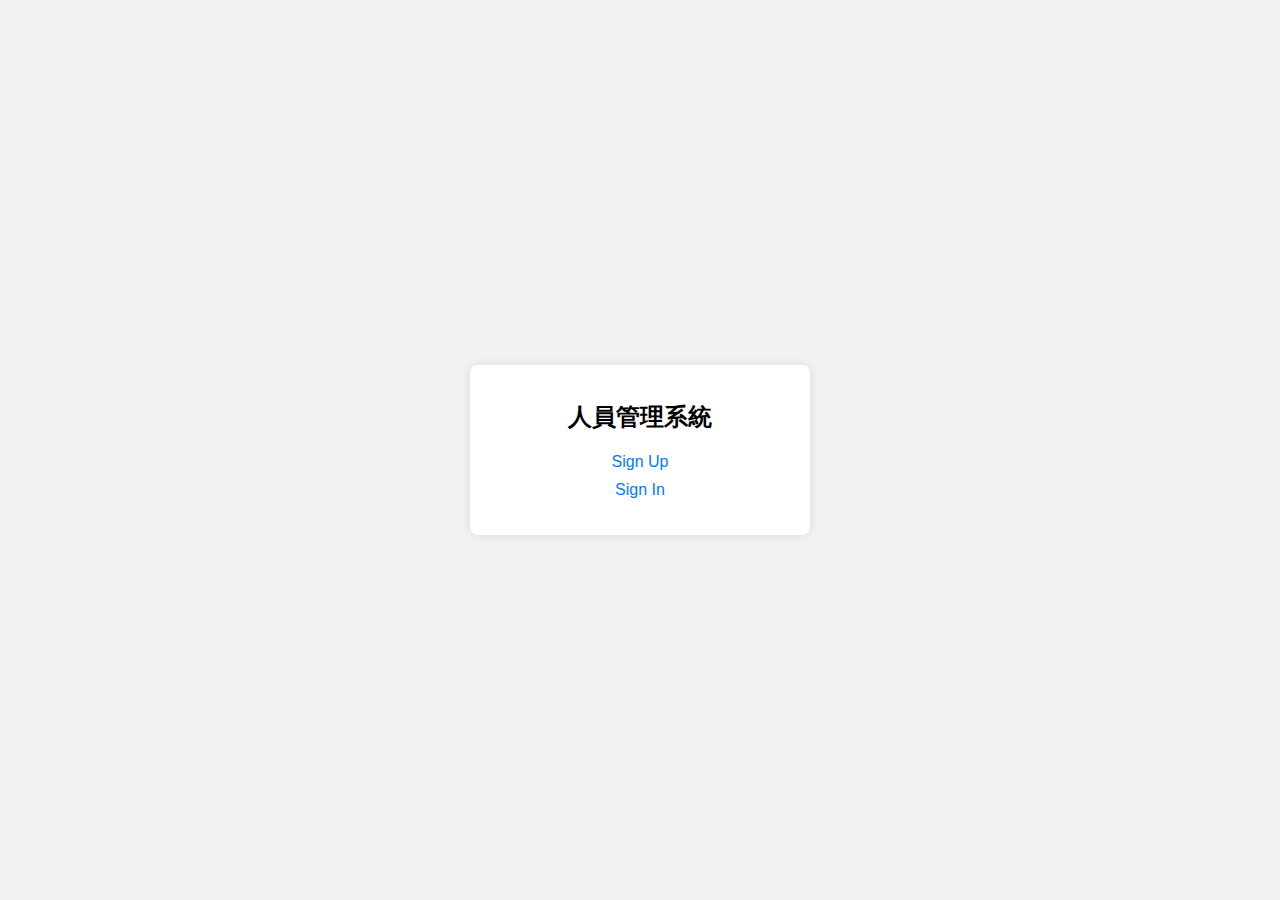
<file: hw4/public/index.html>
<!DOCTYPE html>
<html>
<head>
    <link rel="stylesheet" href="index.css">
</head>
<body>
    <div class="container">
        <h1>人員管理系統</h1>
        <ol class="menu-list">
            <li><a href="/public/add.html">Sign Up</a></li>
            <li><a href="/public/find.html">Sign In</a></li>
        </ol>
    </div>
</body>
</html>
</file>
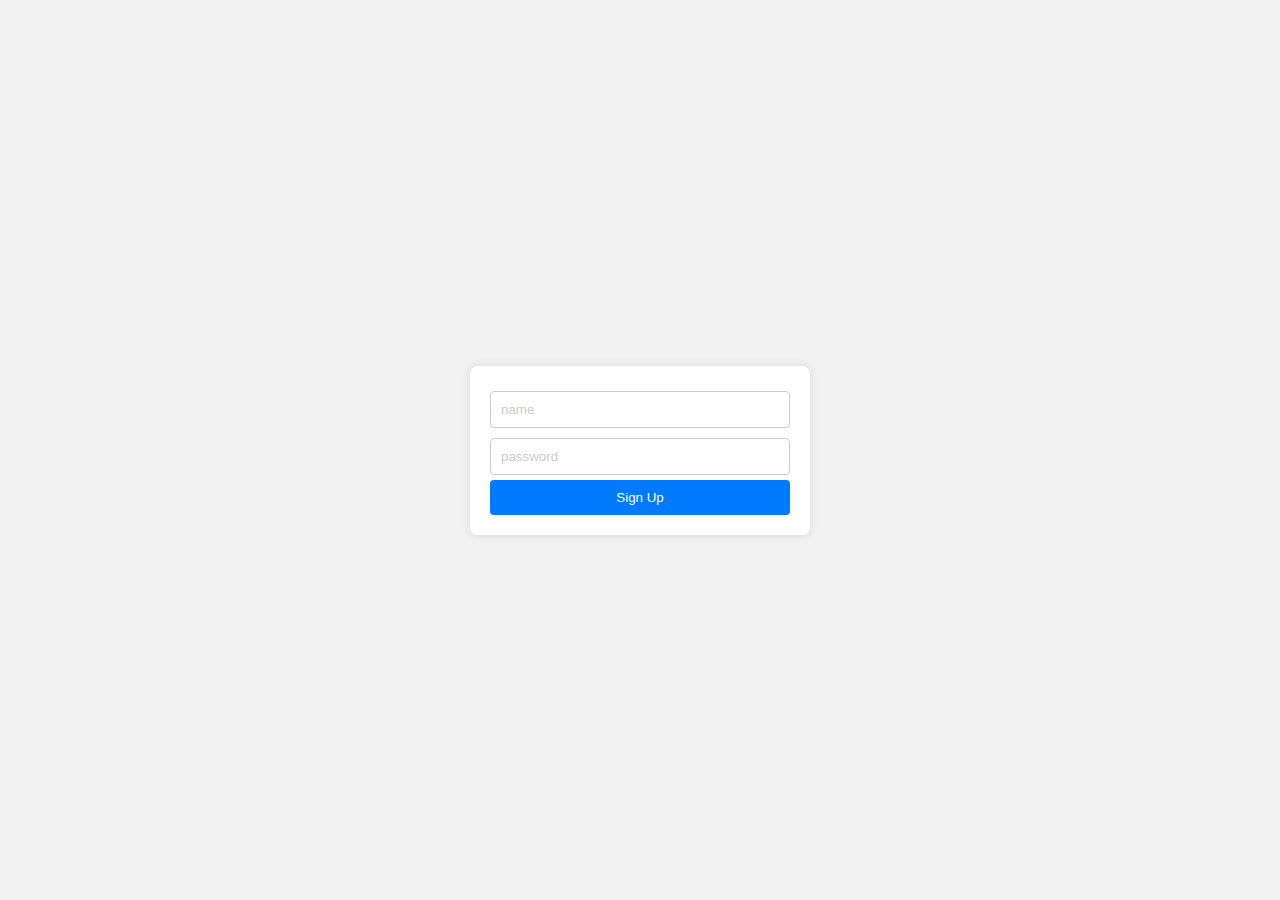
<file: hw4/public/add.html>
<!DOCTYPE html>
<html>
<head>
    <link rel="stylesheet" href="style.css">
</head>
<body>
    <div class="container">
        <form action="/people/add" method="post">
            <input type="text" name="name" placeholder="name">
            <input type="text" name="password" placeholder="password">
            <input type="submit" value="Sign Up">
        </form>
    </div>
</body>
</html>
</file>
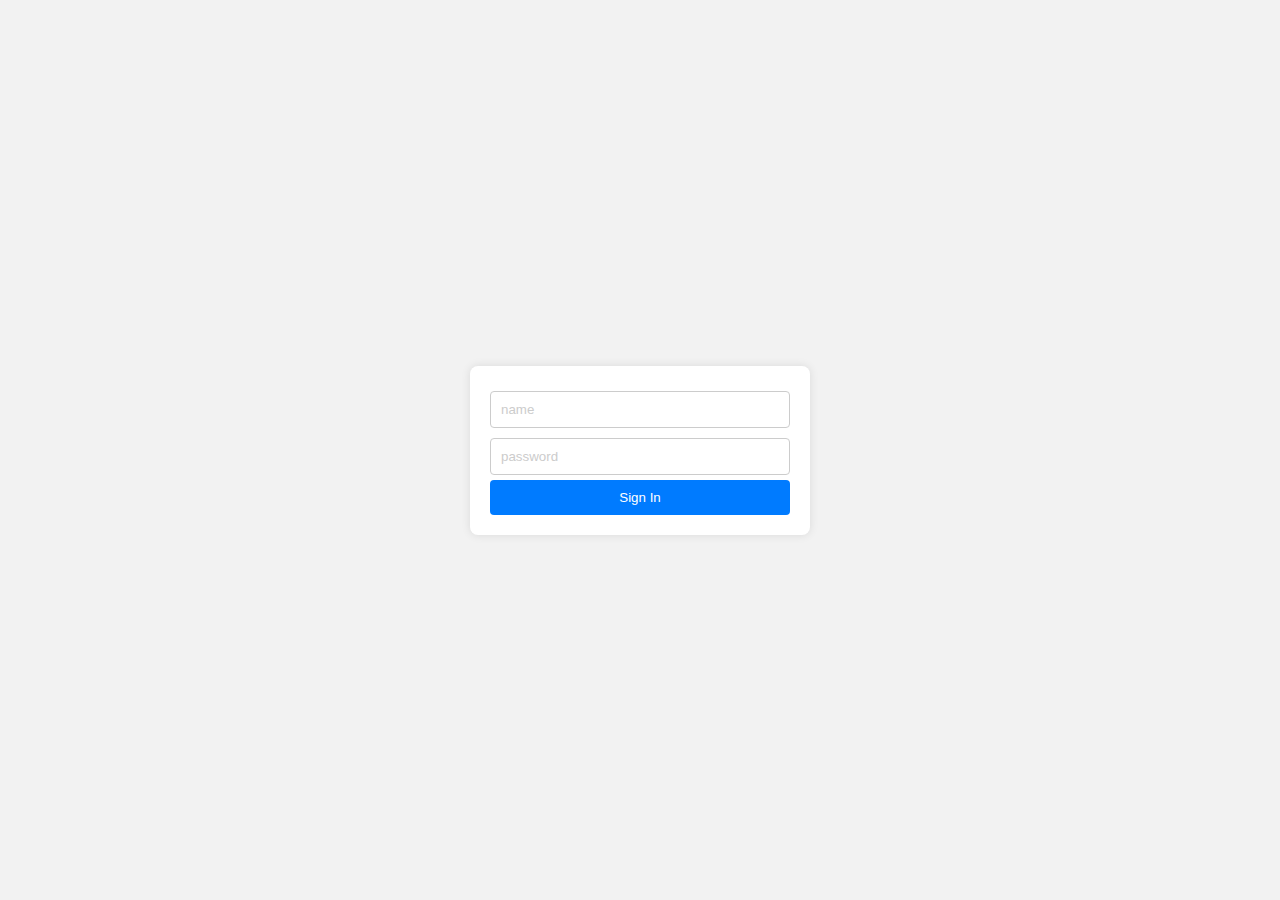
<file: hw4/public/find.html>
<!DOCTYPE html>
<html>
<head>
    <link rel="stylesheet" href="style.css">
</head>
<body>
    <div class="container">
        <form action="/people/find" method="post">
            <input type="text" name="name" placeholder="name">
            <input type="text" name="password" placeholder="password">
            <input type="submit" value="Sign In">
        </form>
    </div>
</body>
</html>
</file>
<file: hw4/public/index.css>
body {
    font-family: Arial, sans-serif;
    background-color: #f2f2f2;
    margin: 0;
    padding: 0;
    display: flex;
    justify-content: center;
    align-items: center;
    height: 100vh;
}

.container {
    background-color: #fff;
    border-radius: 8px;
    box-shadow: 0 0 10px rgba(0, 0, 0, 0.1);
    padding: 20px;
    text-align: center;
    width: 300px;
}

h1 {
    font-size: 24px;
    margin-bottom: 20px;
}

.menu-list {
    list-style: none;
    padding: 0;
}

.menu-list li {
    margin: 10px 0;
}

a {
    text-decoration: none;
    color: #007bff;
}

a:hover {
    text-decoration: underline;
}
</file>
<file: hw4/public/style.css>
body {
    font-family: Arial, sans-serif;
    background-color: #f2f2f2;
    margin: 0;
    padding: 0;
    display: flex;
    justify-content: center;
    align-items: center;
    height: 100vh;
}

.container {
    background-color: #fff;
    border-radius: 8px;
    box-shadow: 0 0 10px rgba(0, 0, 0, 0.1);
    padding: 20px;
    text-align: center;
    width: 300px;
}

form {
    display: flex;
    flex-direction: column;
}

input[type="text"] {
    padding: 10px;
    margin: 5px 0;
    border: 1px solid #ccc;
    border-radius: 4px;
}

input[type="submit"] {
    background-color: #007bff;
    color: #fff;
    border: none;
    border-radius: 4px;
    padding: 10px;
    cursor: pointer;
}

input[type="submit"]:hover {
    background-color: #0056b3;
}

::placeholder {
    color: #ccc;
}

a {
    color: #007bff;
    text-decoration: none;
}

a:hover {
    text-decoration: underline;
}
</file>
